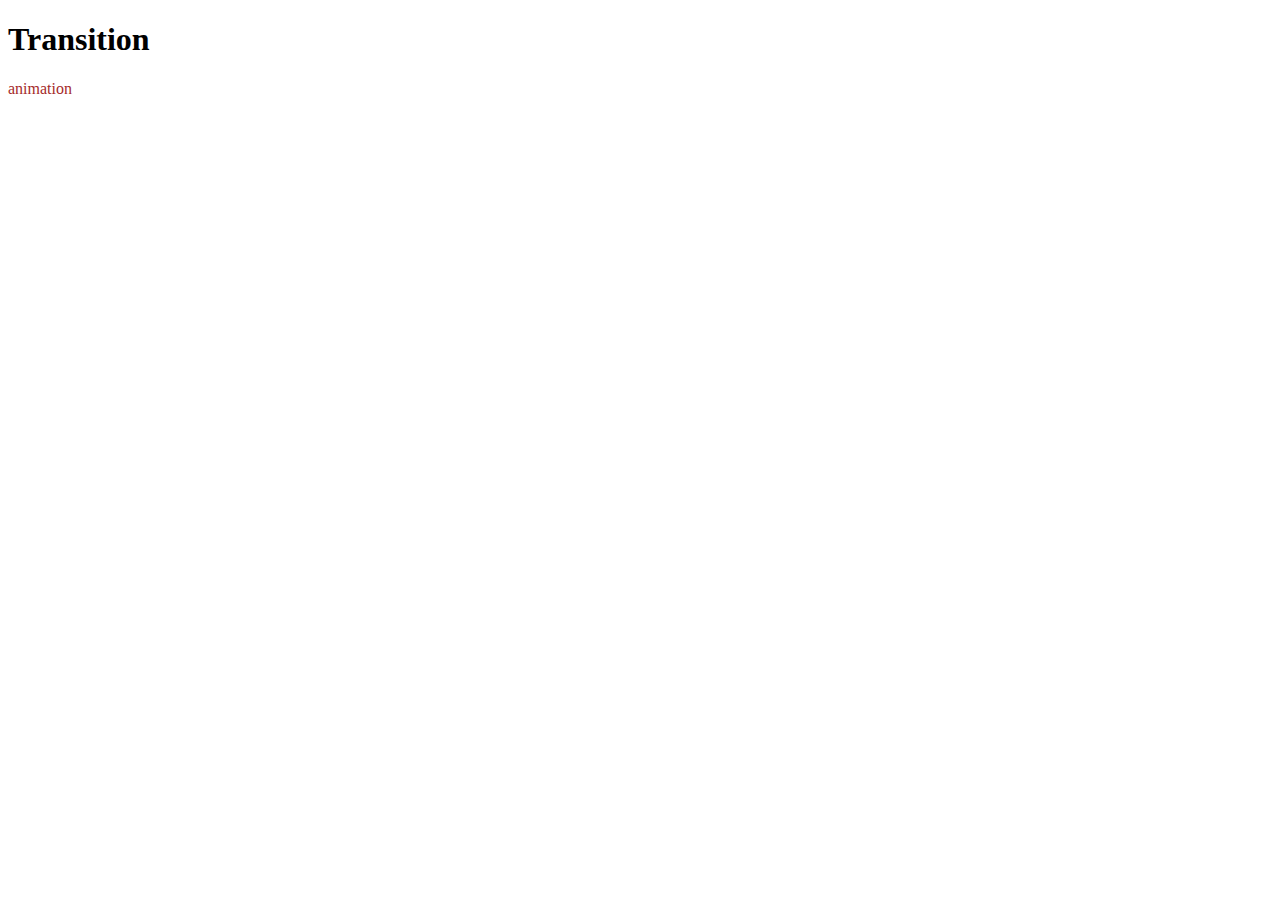
<file: index.html>
<!DOCTYPE html>
<html lang="fr">
<head>
    <meta charset="UTF-8">
    <meta name="viewport" content="width=device-width, initial-scale=1.0">
    <title>transitions</title>
    <link rel="stylesheet" href="./css/style.css">


</head>
<body>
<h1>Transition</h1>
<div><a href="http://"  rel="noopener noreferrer"></a></div>
<div><a href="./animations.html">animation</a></div>


    
</body>
</html>
</file>
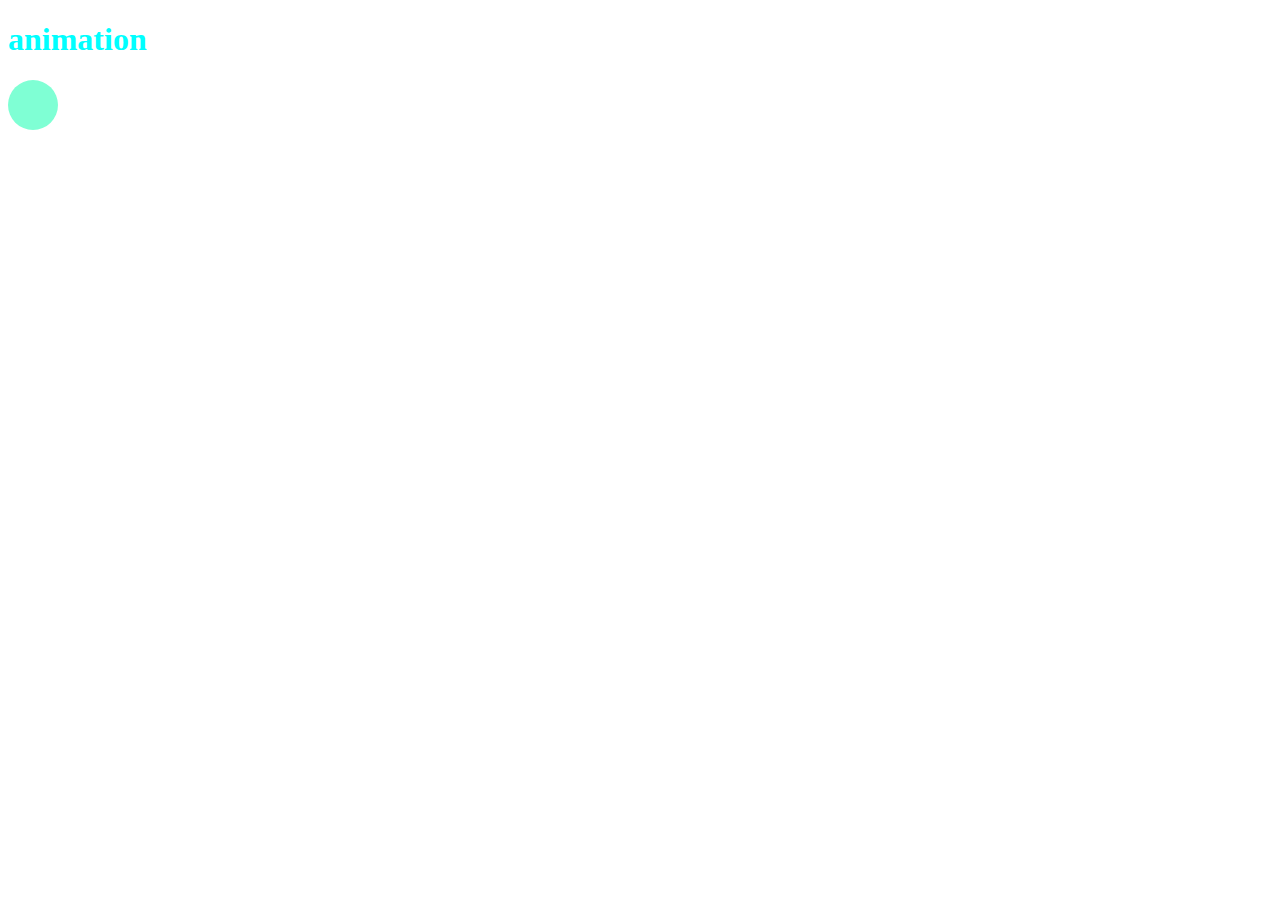
<file: animations.html>
<!DOCTYPE html>
<html lang="fr">
<head>
    <meta charset="UTF-8">
    <meta name="viewport" content="width=device-width, initial-scale=1.0">
    <title>Document</title>
    <link rel="stylesheet" href="./css/style.css">

    <link rel="stylesheet" href="./css/animations.css">
</head>
<body>

    <h1 class="titre" id="principal" style="color: aqua;">animation</h1>
    <div id="ghost"></div>
    <div id="animation2"></div>
    
</body>
</html>
</file>
<file: css/style.css>
h1:hover {
  color: hsl(270, 77%, 31%);
  opacity: 1;
  transform: scale(150%) translateX(15%);
  cursor: -webkit-grab;
  cursor: pointer;
}
a{
    text-decoration: none;
    color: brown;
}

a:visited{
color: aqua;

}

a:hover{
color: blueviolet;
 text-decoration:underline;
}
</file>
<file: css/animations.css>
/*  

h1 {


  color: rgb(36, 179, 36);
}
.titre {
  color: brown;
}

#principal {
  color: blueviolet;
}

@keyframes ghost-animation {
  0% {
    transform: translate(0);
  }

  25% {
    transform: translate(50px, -50px);
  }
  50% {
    transform: translate(50px, 50px);
  }
  75% {
    transform: translate(100px, 50px);
  }

  100% {
    transform: translate(0, 0);
  }
/* } */

#animation2 {
  height: 50px;
  width: 50px;
  background-color: aquamarine;
  border-radius: 50%;

  animation: flip-scale-up-hor 0.5s linear both;

  left: 50%;
  top: 50%;
}

@-webkit-keyframes flip-scale-up-hor {
  0% {
    -webkit-transform: scale(1) rotateX(0);
    transform: scale(1) rotateX(0);
  }
  50% {
    -webkit-transform: scale(2.5) rotateX(-90deg);
    transform: scale(2.5) rotateX(-90deg);
  }
  100% {
    -webkit-transform: scale(1) rotateX(-180deg);
    transform: scale(1) rotateX(-180deg);
  }
}
@keyframes flip-scale-up-hor {
  0% {
    -webkit-transform: scale(1) rotateX(0);
    transform: scale(1) rotateX(0);
  }
  50% {
    -webkit-transform: scale(2.5) rotateX(-90deg);
    transform: scale(2.5) rotateX(-90deg);
  }
  100% {
    -webkit-transform: scale(1) rotateX(-180deg);
    transform: scale(1) rotateX(-180deg);
  }
}
</file>
